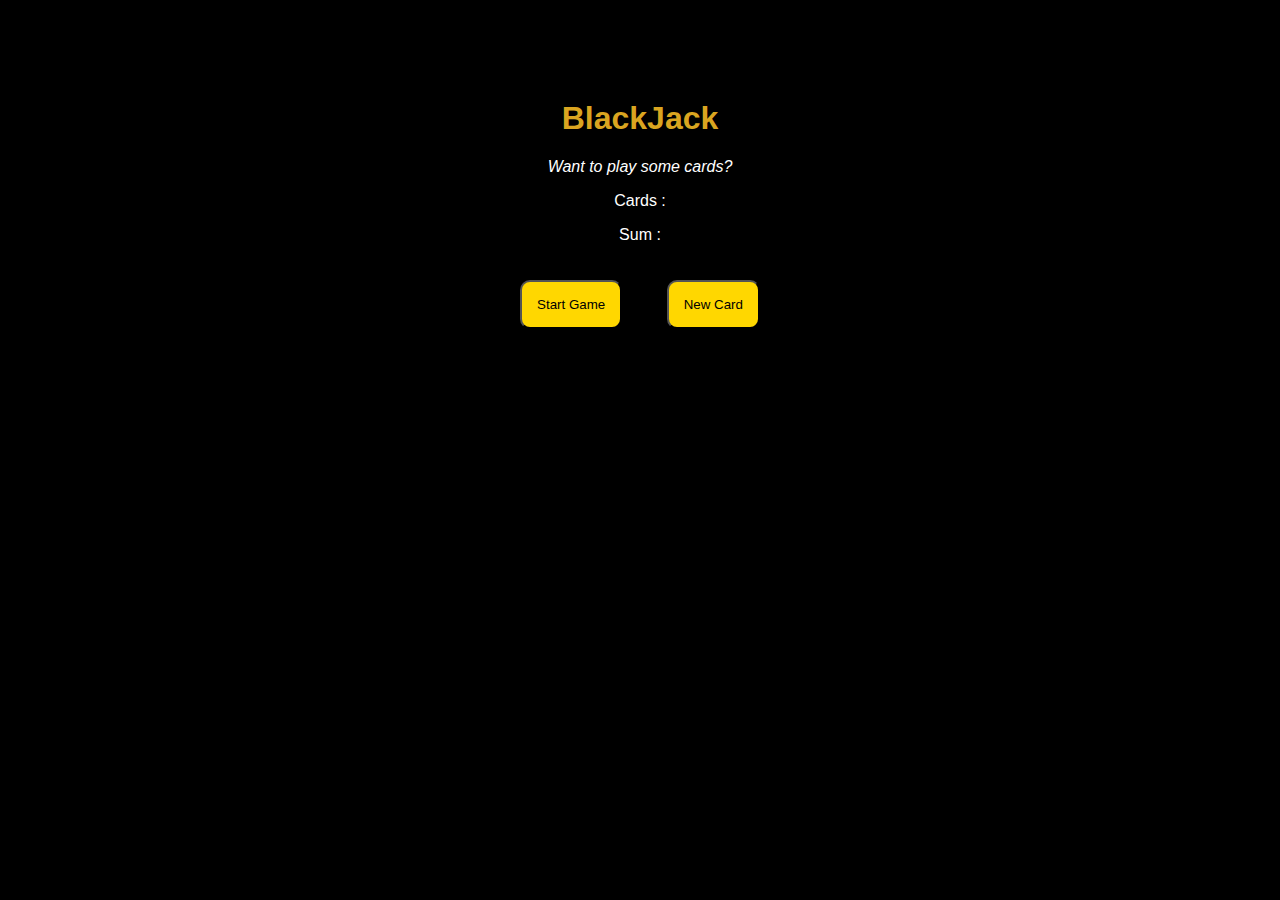
<file: Blackjack Game/index.html>
<html>
    <head>
        <title>Blackjack Game</title>
        <link rel = 'stylesheet' href = 'index.css'>
    </head>
    <body>
        <h1>BlackJack</h1>
        <p id = 'message-el'>Want to play some cards?</p>
        <p id="cards-el">Cards : </p>
        <p id="sum-el">Sum : </p>
        <button id="button-el-start" onclick="startGame()">Start Game</button>
        <button id="button-el-newcard" onclick="newCard()">New Card</button>
        <span id="result-el"></span>
        <script src = 'index.js'></script>
    </body>
</html>
</file>
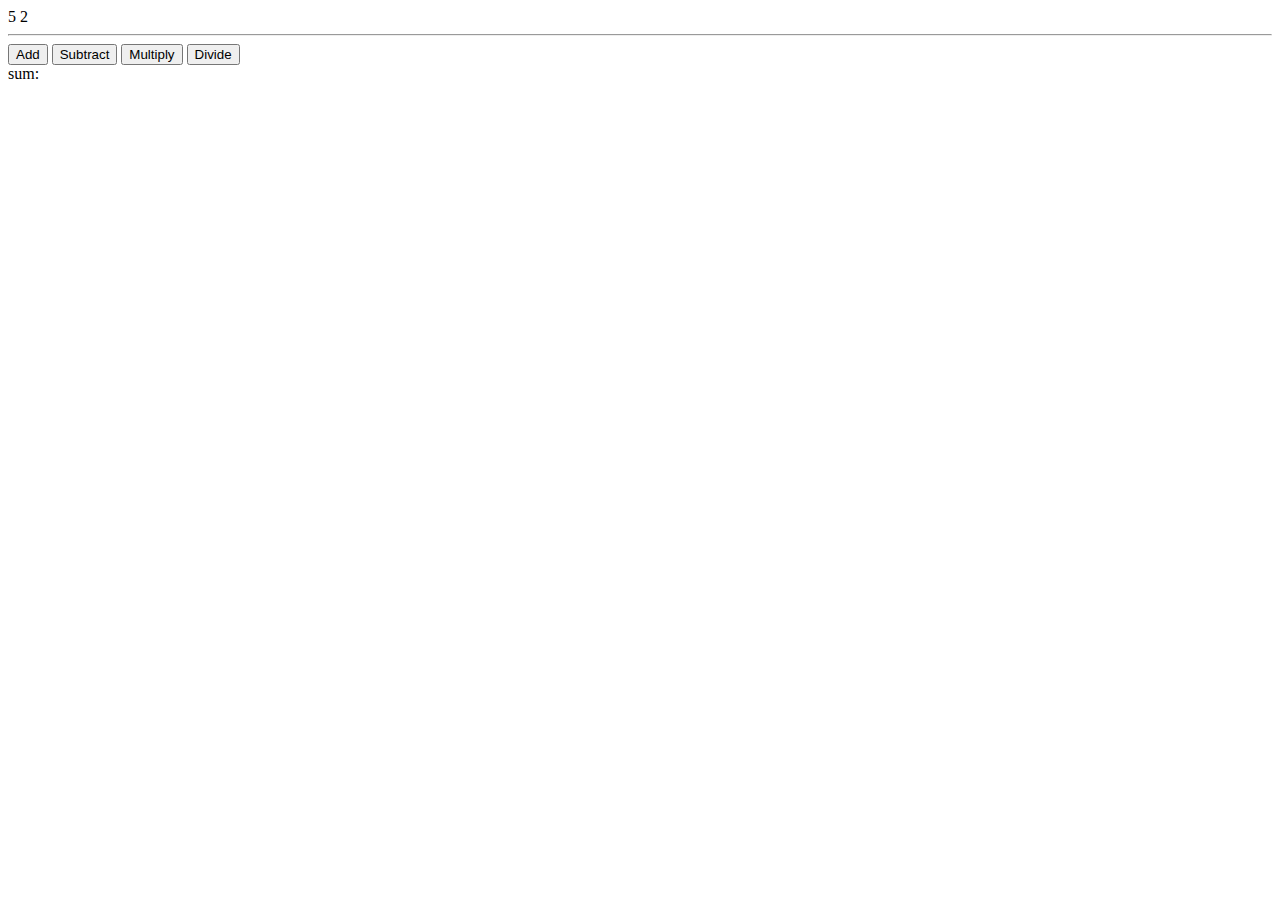
<file: Calculator/index.html>
<html>
    <head>
        <title>Calculator</title>
    </head>
    <body>
        <span id ='num1'></span>
        <span id = 'num2'></span>
        <hr>
        <button onclick  = 'add()'>Add</button>
        <button onclick  = 'subtract()'>Subtract</button>
        <button onclick  = 'multiply()'>Multiply</button>
        <button onclick  = 'divide()'>Divide</button>
        <br>
        <span id="sum">sum:</span>
        <script src="index.js"></script>
    </body>
</html>
</file>
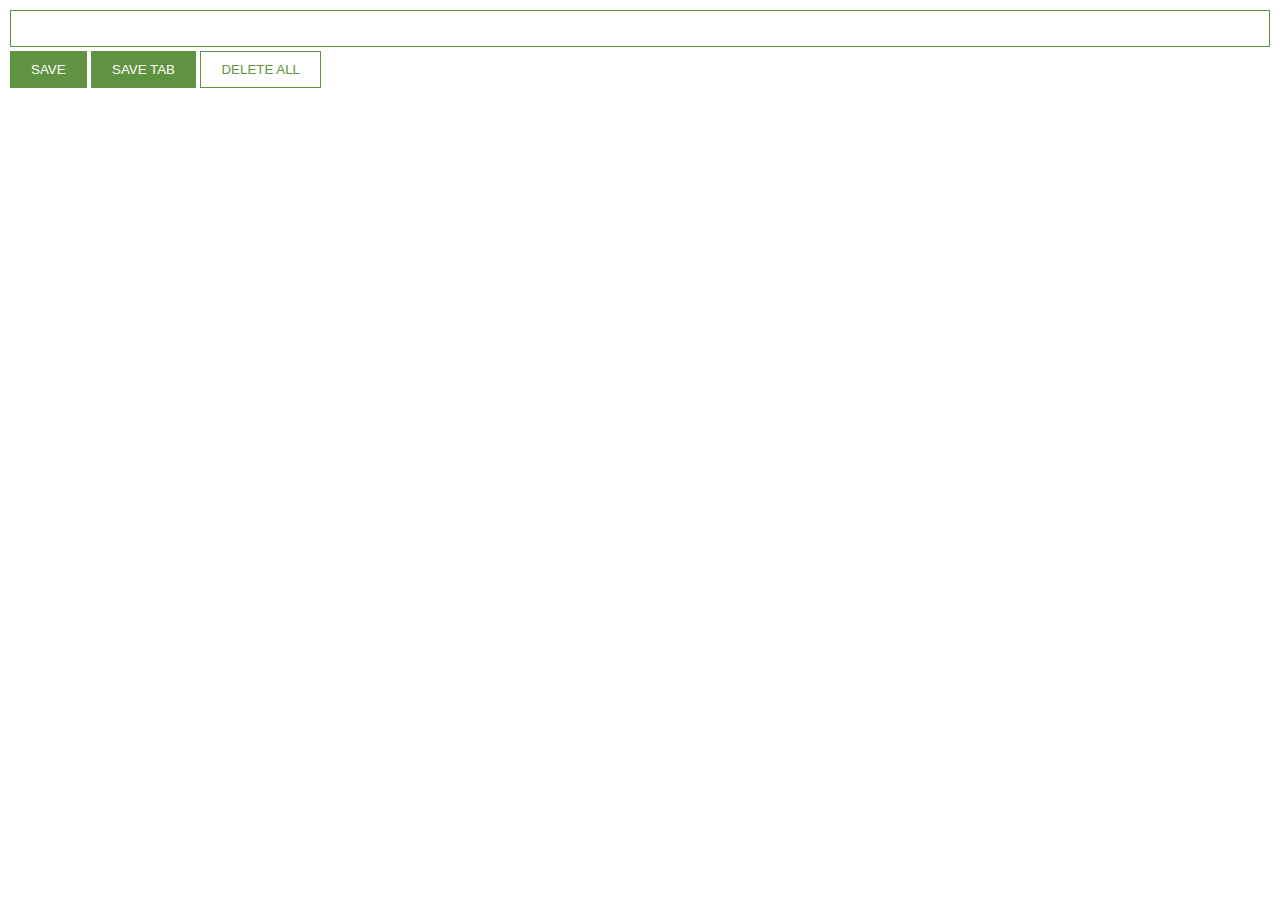
<file: Extension/index.html>
<html>
    <head>
        <title>Extension</title>
        <link rel="stylesheet" href="index.css">
    </head>
    <body>
        <input id="input-el" type="text">
        <button id="input-btn">SAVE</button>
        <button id="tab-btn">SAVE TAB</button>
        <button id="delete-btn">DELETE ALL</button>
        <ul id="ul-el"></ul>
        <script src="index.js"></script>
    </body>
</html>
</file>
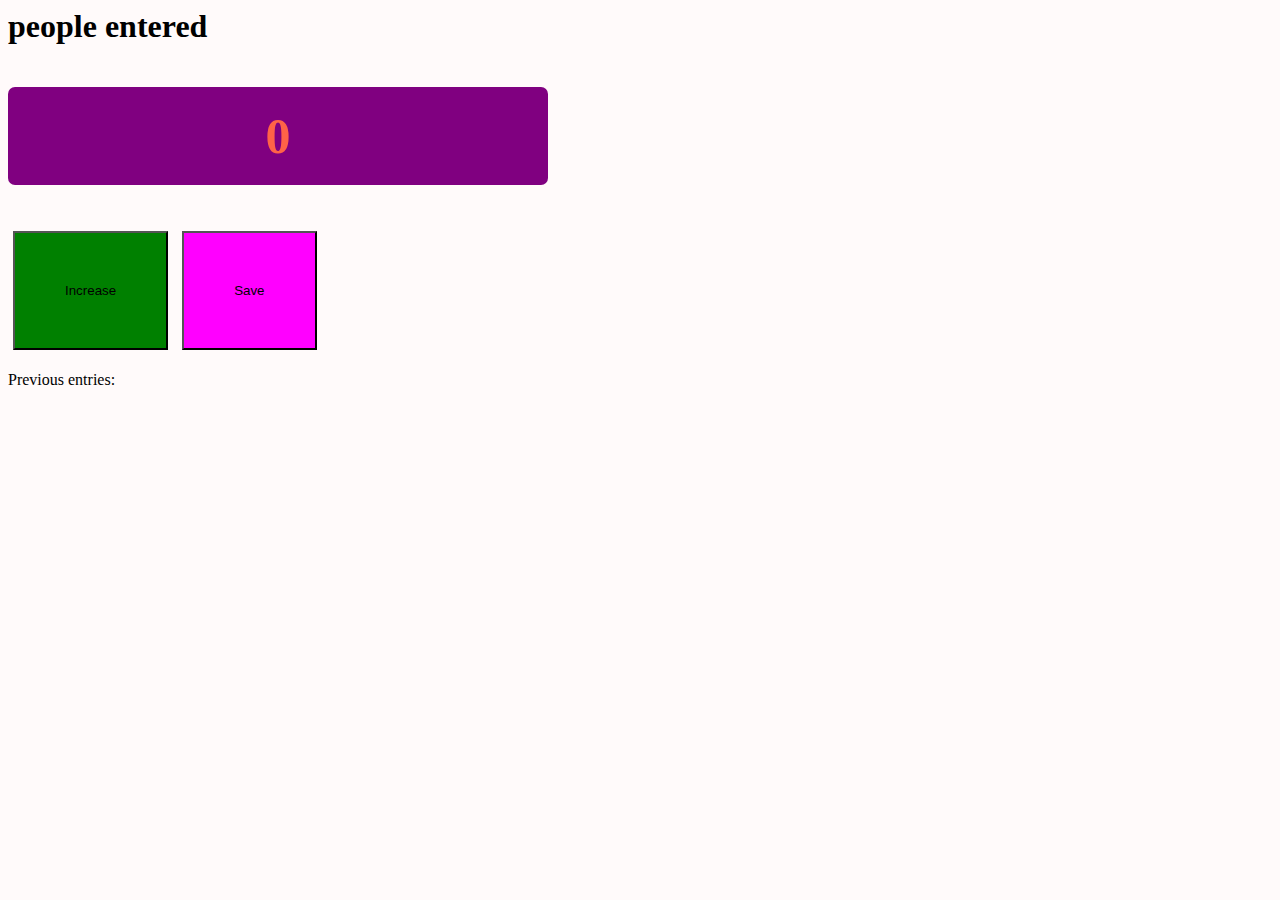
<file: Passenger Counter/index.html>
<html>
    <head>
        <link rel = 'stylesheet' href = 'index.css'>
    </head>
    <body>
        <h1> people entered</h1>
        <h2 id="count-el">0</h2>

        <button id="increment-btn" onclick="increment()">Increase</button>
        <button id="save-btn" onclick="save()">Save</button>
        <p id="save-el">Previous entries: </p>

        <script src="index.js"></script>
    </body>
</html>
</file>
<file: Blackjack Game/index.css>
body{
    font-family: 'Trebuchet MS', 'Lucida Sans Unicode', 'Lucida Grande', 'Lucida Sans', Arial, sans-serif;
    background-color: black;
    color: white;
    text-align: center;
}

h1{
    text-align: center;
    color:goldenrod;
    margin-top: 100px;
}

#message-el{
    font-style: italic;
}


button{
    background-color: gold;
    margin: 20px;
    padding: 15px;
    border-radius: 10px;
    color:black;
    font-style: bold;

}
</file>
<file: Extension/index.css>
body{
    margin: 0;
    padding: 10px;
    font-family: Arial, Helvetica, sans-serif;
    min-width: 400px;
}


input{
    width: 100%;
    padding: 10px;
    box-sizing: border-box;
    border: 1px solid #5f9341;
    margin-bottom: 4px;
}

button{
    background-color: #5f9341;
    color: white;
    padding: 10px 20px;
    border:1px solid #5f9341;
}

#delete-btn{
    background-color: white;
    border:1px solid #5f9341;
    color: #5f9341;
}

ul{
    margin-top: 20px;
    list-style: none;
    padding-left: 0;
}

li{
    margin-top: 5px;
}

li a{
    color: #5f9341;
}
</file>
<file: Passenger Counter/index.css>
body{
    background-color: snow ;
}

#count-el{
    background-color: purple;
    color: tomato;
    padding: 20px;
    font-size: 50px;
    text-align: center;
    width: 500px;
    border-radius: 7px;

}

#increment-btn{
    background-color: green;
    margin:5px;
    padding: 50px;
}

#save-btn{
    background-color: magenta;
    margin:5px;
    padding: 50px;
}
</file>
